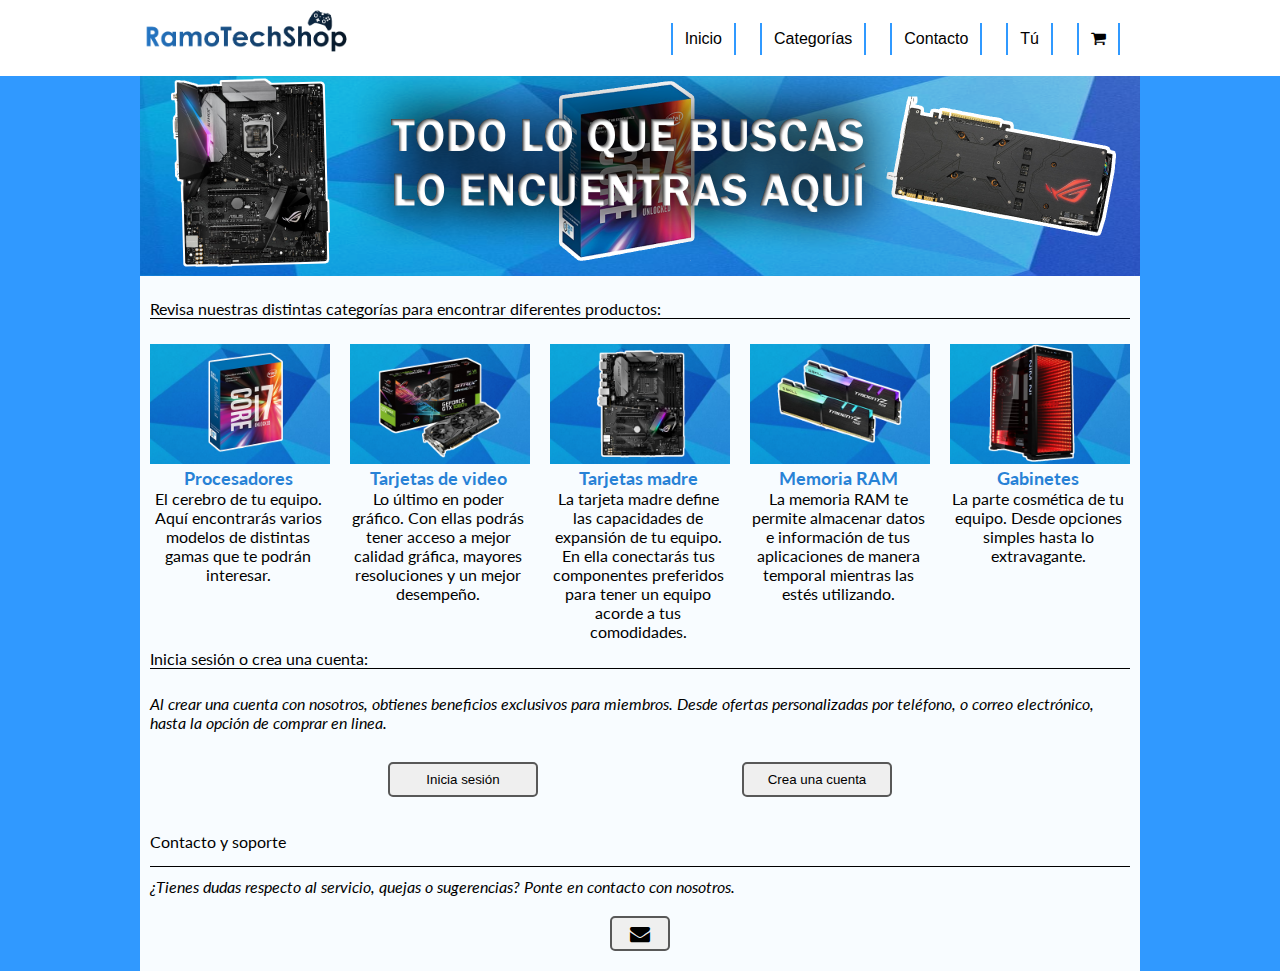
<file: index.html>
<!DOCTYPE html>
<html lang="es">
	
	<head>
		<meta charset="utf-8">
		<title>Inicio</title>
		<link rel="stylesheet" href="css/main.css">
		<link rel="stylesheet" href="css/font-awesome.min.css">
		<link href="https://fonts.googleapis.com/css?family=Lato:100,100i,300,300i,400,400i,700,700i,900,900i" rel="stylesheet">
	</head>
	
	<body>

	<header>

		<div style="width: 1000px; margin: auto;">
		<a href="index.html"><img src="images/logofinal.png" style="width: 210px; height: 60px"></a>
			<nav style="float: right; padding-top: 15px">
				<ul class="headerbutton">
					<li><button><a href="index.html">Inicio</a></button></li>
					<div class="menudrop">
						<li><button><a href="#">Categorías</a></button></li>
							<div class="menudrop-cont">
								<a href="art1.html">CPU>></a>
								<a href="art2.html">GPU>></a>
								<a href="art3.html">Motherboard>></a>
								<a href="art4.html">RAM>></a>
								<a href="art5.html">Gabinetes>></a>
							</div>
					</div>
					<li><button><a href="contacto.html">Contacto</a></button></li>

					<div class="menudrop">
						<li><button><a href="#">Tú</a></button></li>	
						<div class="menudrop-cont">
							<a href="login.html">Iniciar sesión</a>
							<a href="registro.html">Registrarse</a>
						</div>
					</div>
					
					
					<li><button><a href="carrito.html"><i class="fa fa-shopping-cart" aria-hidden="true"></i></a></button></li>
				</ul>	
			</nav>
		</div>
	</header>

	<section style="width: 1000px; margin: auto; background-color: rgba(255,255,255,0.97);">
		<a href="#" class="banner"><img src="images/banner.png"></a>
		<div style=" padding-left: 10px; padding-right: 10px; padding-top: 20px; padding-bottom: 15px;">
		Revisa nuestras distintas categorías para encontrar diferentes productos:
			<div style="border-top: 1px solid black; padding-bottom: 10px"></div>
		</div>

		<section>
			<article class="seccionindex">
			<a href="art1.html"><img src="images/seccioninicio/cpu.png"></a>
				<div class="nombrecat"><a href="art1.html">Procesadores</a></div>
				<div class="descripcioncat">El cerebro de tu equipo. Aquí encontrarás varios modelos de distintas gamas que te podrán interesar.</div>
			</article>
			<article class="seccionindex">
			<a href="art2.html"><img src="images/seccioninicio/gpu.png"></a>
				<div class="nombrecat"><a href="art2.html">Tarjetas de video</a></div>
				<div class="descripcioncat">Lo último en poder gráfico. Con ellas podrás tener acceso a mejor calidad gráfica, mayores resoluciones y un mejor desempeño.</div>
			</article>
			<article class="seccionindex">
			<a href="art3.html"><img src="images/seccioninicio/mobo.png"></a>
				<div class="nombrecat"><a href="art3.html">Tarjetas madre</a></div>
				<div class="descripcioncat">La tarjeta madre define las capacidades de expansión de tu equipo. En ella conectarás tus componentes preferidos para tener un equipo acorde a tus comodidades.</div>
			</article>
			<article class="seccionindex">
			<a href="art4.html"><img src="images/seccioninicio/ram.png"></a>
				<div class="nombrecat"><a href="art4.html">Memoria RAM</a></div>
				<div class="descripcioncat">La memoria RAM te permite almacenar datos e información de tus aplicaciones de manera temporal mientras las estés utilizando.</div>
			</article>
			<article class="seccionindex">
			<a href="art5.html"><img src="images/seccioninicio/case.png"></a>
				<div class="nombrecat"><a href="art5.html">Gabinetes</a></div>
				<div class="descripcioncat">La parte cosmética de tu equipo. Desde opciones simples hasta lo extravagante.</div>
			</article>
		</section>
		
		<section>
			<div style=" padding-left: 10px; padding-right: 10px; padding-top: 20px; padding-bottom: 15px;">
				Inicia sesión o crea una cuenta:
			<div style="border-top: 1px solid black; padding-bottom: 10px"></div>
		</div>
		<p class="descripcion">Al crear una cuenta con nosotros, obtienes beneficios exclusivos para miembros. Desde ofertas personalizadas por teléfono, o correo electrónico, hasta la opción de comprar en linea.</p>
		<div style="text-align: center;">
			<div style="padding-top: 30px; padding-bottom: 15px;">
				<button class="indexbutton" style="margin-right: 200px"><a href="login.html">Inicia sesión</a></button>
				<button class="indexbutton"><a href="registro.html">Crea una cuenta</a></button>
			</div>
		</div>
		</section>

		<section>
			<div style="padding-left: 10px; padding-right: 10px; padding-top: 20px; padding-bottom: 15px;">Contacto y soporte</div>
			<div style="border-top: 1px solid black; padding-bottom: 10px; margin-left: 10px; margin-right: 10px"></div>
			<p class="descripcion" style="padding-bottom: 20px">¿Tienes dudas respecto al servicio, quejas o sugerencias? Ponte en contacto con nosotros.</p>
			<div style="text-align: center; padding-bottom: 20px"><button class="indexbutton" style="width: 60px"><a href="contacto.html"><i class="fa fa-envelope" aria-hidden="true" style="font-size: 20px;"></i></a></button></div>
		</section>

	</section>

	</body>
</html>
</file>
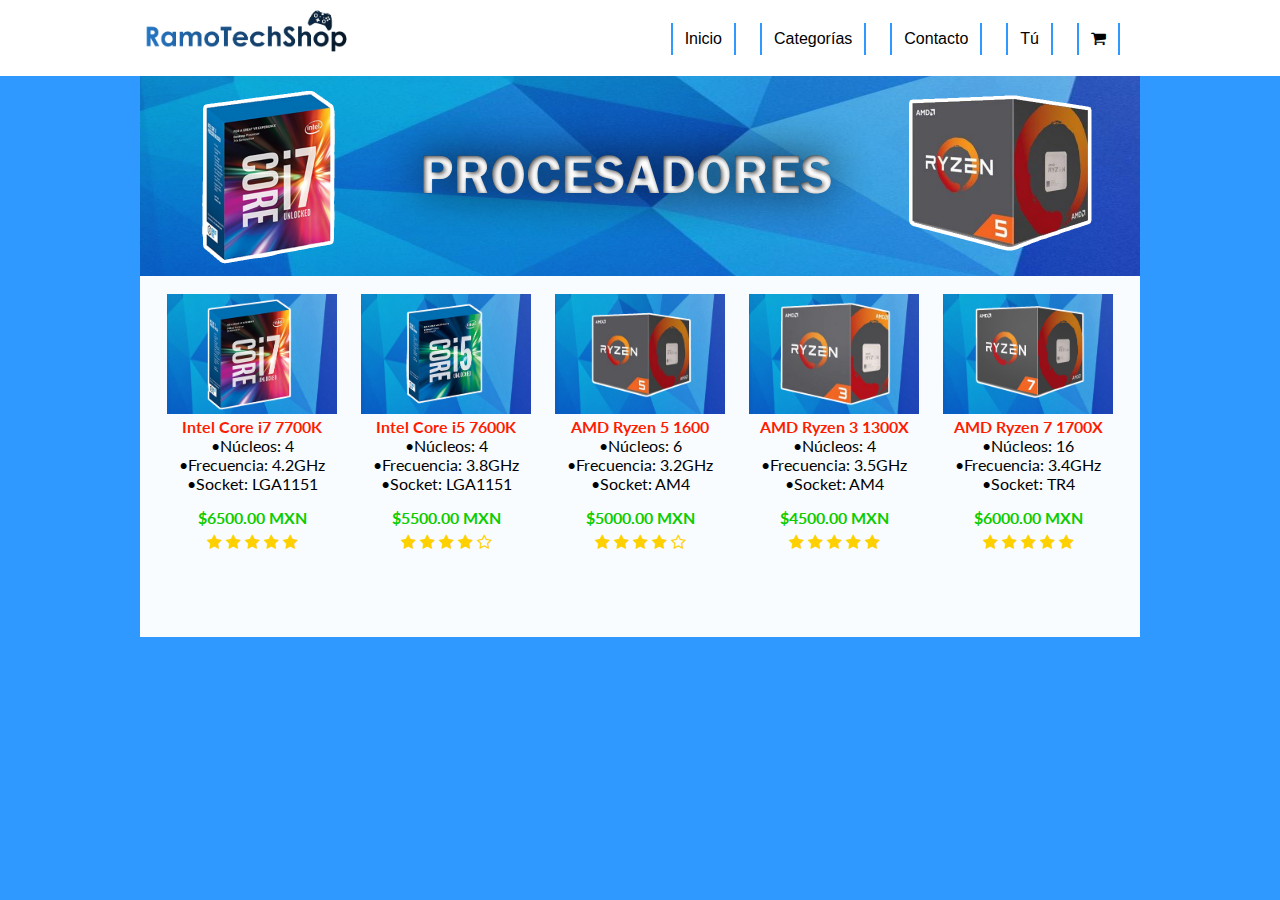
<file: art1.html>
<!DOCTYPE html>
<html>
	<head>
		<meta charset="utf-8">
		<title>Procesadores</title>
		<link rel="stylesheet" href="css/main.css">
		<link rel="stylesheet" href="css/font-awesome.min.css">
		<link href="https://fonts.googleapis.com/css?family=Lato:100,100i,300,300i,400,400i,700,700i,900,900i" rel="stylesheet">
	</head>
	<body>

		<header>

		<div style="width: 1000px; margin: auto;">
			<a href="index.html"><img src="images/logofinal.png" style="width: 210px; height: 60px"></a>
			<nav style="float: right; padding-top: 15px">
				<ul class="headerbutton">
					<li><button><a href="index.html">Inicio</a></button></li>
					<div class="menudrop">
						<li><button><a href="#">Categorías</a></button></li>
							<div class="menudrop-cont">
								<a href="art1.html">CPU>></a>
								<a href="art2.html">GPU>></a>
								<a href="art3.html">Motherboard>></a>
								<a href="art4.html">RAM>></a>
								<a href="art5.html">Gabinetes>></a>
					</div>
					<li><button><a href="contacto.html">Contacto</a></button></li>

					<div class="menudrop">
						<li><button><a href="#">Tú</a></button></li>	
						<div class="menudrop-cont">
							<a href="login.html">Iniciar sesión</a>
							<a href="registro.html">Registrarse</a>
						</div>
					</div>
					
					
					<li><button><a href="carrito.html"><i class="fa fa-shopping-cart" aria-hidden="true"></i></a></button></li>
				</ul>	
			</nav>
		</div>
	</header>

	<section style="width: 1000px; margin: auto; background-color: rgba(255,255,255,0.97);">
		<a href="#" class="banner"><img src="images/banners/cpu.png"></a>
		<article style="text-align: center; padding-top: 15px;">
			<a href="#"><img src="images/cpu/cpu1.png" class="artimg"></a>
			<a href="#"><img src="images/cpu/cpu2.png" class="artimg"></a>
			<a href="#"><img src="images/cpu/cpu3.png" class="artimg"></a>
			<a href="#"><img src="images/cpu/cpu4.png" class="artimg"></a>
			<a href="#"><img src="images/cpu/cpu5.png" class="artimg"></a>
		</article>
		<article style="text-align: center;">
			<p class="tituloart"><a href="#">Intel Core i7 7700K</a></p>
			<p class="tituloart"><a href="#">Intel Core i5 7600K</a></p>
			<p class="tituloart"><a href="#">AMD Ryzen 5 1600</a></p>
			<p class="tituloart"><a href="#">AMD Ryzen 3 1300X</a></p>
			<p class="tituloart"><a href="#">AMD Ryzen 7 1700X</a></p>
		</article>
		<article style="text-align: center;">
			<p class="tituloart" style="font-weight: normal; color: #000000; text-align: center;">
				•Núcleos: 4<br>
				•Frecuencia: 4.2GHz<br>
				•Socket: LGA1151<br>
			</p>
			<p class="tituloart" style="font-weight: normal; color: #000000; text-align: center;">
				•Núcleos: 4<br>
				•Frecuencia: 3.8GHz<br>
				•Socket: LGA1151<br>
			</p>
			<p class="tituloart" style="font-weight: normal; color: #000000; text-align: center;">
				•Núcleos: 6<br>
				•Frecuencia: 3.2GHz<br>
				•Socket: AM4<br>
			</p>
			<p class="tituloart" style="font-weight: normal; color: #000000; text-align: center;">
				•Núcleos: 4<br>
				•Frecuencia: 3.5GHz<br>
				•Socket: AM4<br>
			</p>
			<p class="tituloart" style="font-weight: normal; color: #000000; text-align: center;">
				•Núcleos: 16<br>
				•Frecuencia: 3.4GHz<br>
				•Socket: TR4<br>
			</p>
		</article>
		<article style="text-align: center; padding-top: 15px;">
			<p class="tituloart" style="color: #0dcc00">$6500.00 MXN</p>
			<p class="tituloart" style="color: #0dcc00">$5500.00 MXN</p>
			<p class="tituloart" style="color: #0dcc00">$5000.00 MXN</p>
			<p class="tituloart" style="color: #0dcc00">$4500.00 MXN</p>
			<p class="tituloart" style="color: #0dcc00">$6000.00 MXN</p>
		</article>
		<article style="text-align: center; padding-top: 5px; padding-bottom: 86px;">
			<p class="tituloart" style="color: #FFD000">
				<i class="fa fa-star" aria-hidden="true"></i>
				<i class="fa fa-star" aria-hidden="true"></i>
				<i class="fa fa-star" aria-hidden="true"></i>
				<i class="fa fa-star" aria-hidden="true"></i>
				<i class="fa fa-star" aria-hidden="true"></i>
			</p>
			<p class="tituloart" style="color: #FFD000">
				<i class="fa fa-star" aria-hidden="true"></i>
				<i class="fa fa-star" aria-hidden="true"></i>
				<i class="fa fa-star" aria-hidden="true"></i>
				<i class="fa fa-star" aria-hidden="true"></i>
				<i class="fa fa-star-o" aria-hidden="true"></i>
			</p>
			<p class="tituloart" style="color: #FFD000">
				<i class="fa fa-star" aria-hidden="true"></i>
				<i class="fa fa-star" aria-hidden="true"></i>
				<i class="fa fa-star" aria-hidden="true"></i>
				<i class="fa fa-star" aria-hidden="true"></i>
				<i class="fa fa-star-o" aria-hidden="true"></i>
			</p>
			<p class="tituloart" style="color: #FFD000">
				<i class="fa fa-star" aria-hidden="true"></i>
				<i class="fa fa-star" aria-hidden="true"></i>
				<i class="fa fa-star" aria-hidden="true"></i>
				<i class="fa fa-star" aria-hidden="true"></i>
				<i class="fa fa-star" aria-hidden="true"></i>
			</p>
			<p class="tituloart" style="color: #FFD000">
				<i class="fa fa-star" aria-hidden="true"></i>
				<i class="fa fa-star" aria-hidden="true"></i>
				<i class="fa fa-star" aria-hidden="true"></i>
				<i class="fa fa-star" aria-hidden="true"></i>
				<i class="fa fa-star" aria-hidden="true"></i>
			</p>
		</article>
	</section>
	</body>
</html>
</file>
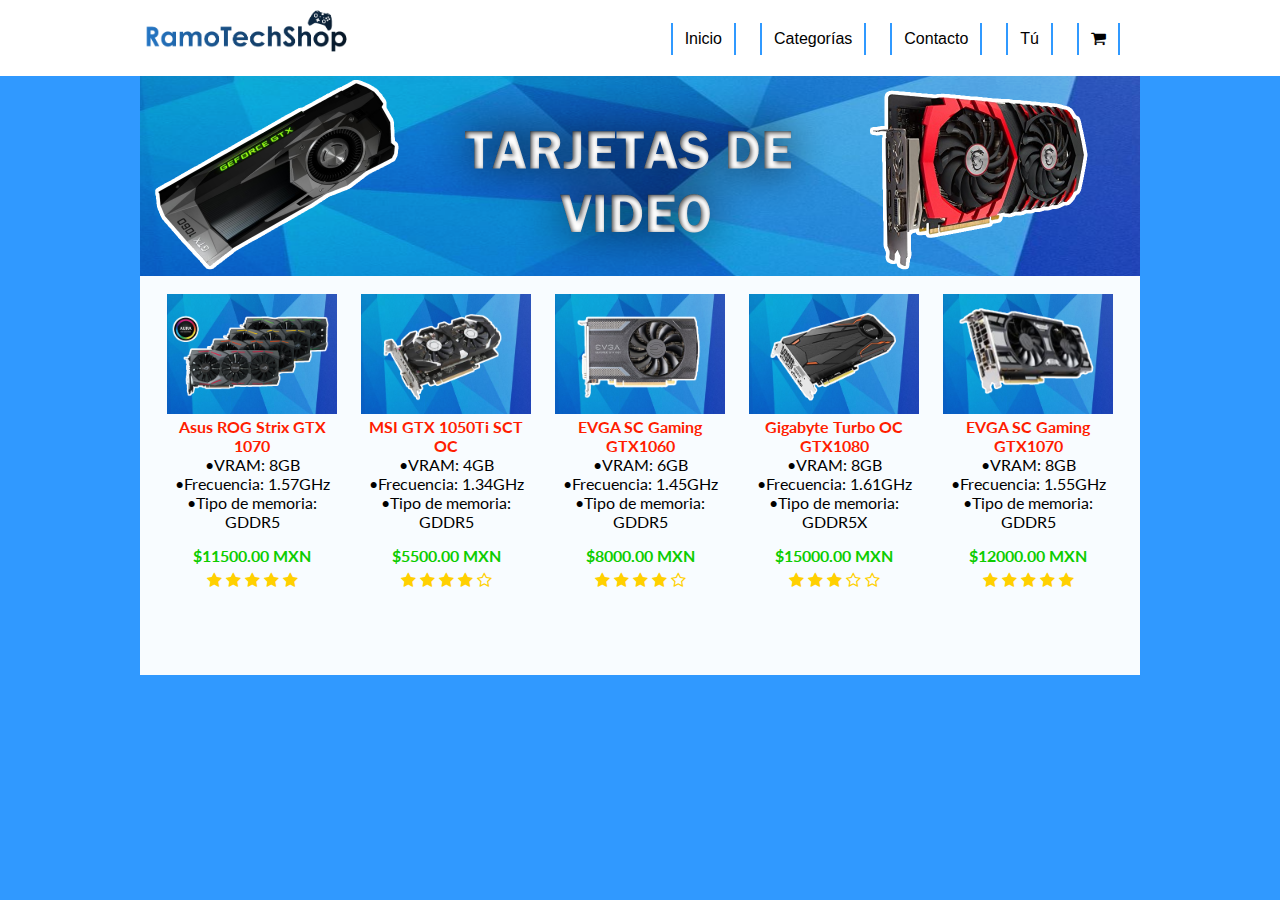
<file: art2.html>
<!DOCTYPE html>
<html>
	<head>
		<meta charset="utf-8">
		<title>Tarjetas de video</title>
		<link rel="stylesheet" href="css/main.css">
		<link rel="stylesheet" href="css/font-awesome.min.css">
		<link href="https://fonts.googleapis.com/css?family=Lato:100,100i,300,300i,400,400i,700,700i,900,900i" rel="stylesheet">
	</head>
	<body>

		<header>

		<div style="width: 1000px; margin: auto;">
			<a href="index.html"><img src="images/logofinal.png" style="width: 210px; height: 60px"></a>
			<nav style="float: right; padding-top: 15px">
				<ul class="headerbutton">
					<li><button><a href="index.html">Inicio</a></button></li>
					<div class="menudrop">
						<li><button><a href="#">Categorías</a></button></li>
							<div class="menudrop-cont">
								<a href="art1.html">CPU>></a>
								<a href="art2.html">GPU>></a>
								<a href="art3.html">Motherboard>></a>
								<a href="art4.html">RAM>></a>
								<a href="art5.html">Gabinetes>></a>
							</div>
					</div>
					<li><button><a href="contacto.html">Contacto</a></button></li>

					<div class="menudrop">
						<li><button><a href="#">Tú</a></button></li>	
						<div class="menudrop-cont">
							<a href="login.html">Iniciar sesión</a>
							<a href="registro.html">Registrarse</a>
						</div>
					</div>
					
					
					<li><button><a href="carrito.html"><i class="fa fa-shopping-cart" aria-hidden="true"></i></a></button></li>
				</ul>	
			</nav>
		</div>
	</header>

	<section style="width: 1000px; margin: auto; background-color: rgba(255,255,255,0.97);">
		<a href="#" class="banner"><img src="images/banners/gpu.png"></a>
		<article style="text-align: center; padding-top: 15px;">
			<a href="#"><img src="images/gpu/gpu1.png" class="artimg"></a>
			<a href="#"><img src="images/gpu/gpu2.png" class="artimg"></a>
			<a href="#"><img src="images/gpu/gpu3.png" class="artimg"></a>
			<a href="#"><img src="images/gpu/gpu4.png" class="artimg"></a>
			<a href="#"><img src="images/gpu/gpu5.png" class="artimg"></a>
		</article>
		<article style="text-align: center;">
			<p class="tituloart"><a href="#">Asus ROG Strix GTX 1070</a></p>
			<p class="tituloart"><a href="#">MSI GTX 1050Ti SCT OC</a></p>
			<p class="tituloart"><a href="#">EVGA SC Gaming GTX1060</a></p>
			<p class="tituloart"><a href="#">Gigabyte Turbo OC GTX1080</a></p>
			<p class="tituloart"><a href="#">EVGA SC Gaming GTX1070</a></p>
		</article>
		<article style="text-align: center;">
			<p class="tituloart" style="font-weight: normal; color: #000000; text-align: center;">
				•VRAM: 8GB<br>
				•Frecuencia: 1.57GHz<br>
				•Tipo de memoria: GDDR5<br>
			</p>
			<p class="tituloart" style="font-weight: normal; color: #000000; text-align: center;">
				•VRAM: 4GB<br>
				•Frecuencia: 1.34GHz<br>
				•Tipo de memoria: GDDR5<br>
			</p>
			<p class="tituloart" style="font-weight: normal; color: #000000; text-align: center;">
				•VRAM: 6GB<br>
				•Frecuencia: 1.45GHz<br>
				•Tipo de memoria: GDDR5<br>
			</p>
			<p class="tituloart" style="font-weight: normal; color: #000000; text-align: center;">
				•VRAM: 8GB<br>
				•Frecuencia: 1.61GHz<br>
				•Tipo de memoria: GDDR5X<br>
			</p>
			<p class="tituloart" style="font-weight: normal; color: #000000; text-align: center;">
				•VRAM: 8GB<br>
				•Frecuencia: 1.55GHz<br>
				•Tipo de memoria: GDDR5<br>
			</p>
		</article>
		<article style="text-align: center; padding-top: 15px;">
			<p class="tituloart" style="color: #0dcc00">$11500.00 MXN</p>
			<p class="tituloart" style="color: #0dcc00">$5500.00 MXN</p>
			<p class="tituloart" style="color: #0dcc00">$8000.00 MXN</p>
			<p class="tituloart" style="color: #0dcc00">$15000.00 MXN</p>
			<p class="tituloart" style="color: #0dcc00">$12000.00 MXN</p>
		</article>
		<article style="text-align: center; padding-top: 5px; padding-bottom: 86px;">
			<p class="tituloart" style="color: #FFD000">
				<i class="fa fa-star" aria-hidden="true"></i>
				<i class="fa fa-star" aria-hidden="true"></i>
				<i class="fa fa-star" aria-hidden="true"></i>
				<i class="fa fa-star" aria-hidden="true"></i>
				<i class="fa fa-star" aria-hidden="true"></i>
			</p>
			<p class="tituloart" style="color: #FFD000">
				<i class="fa fa-star" aria-hidden="true"></i>
				<i class="fa fa-star" aria-hidden="true"></i>
				<i class="fa fa-star" aria-hidden="true"></i>
				<i class="fa fa-star" aria-hidden="true"></i>
				<i class="fa fa-star-o" aria-hidden="true"></i>
			</p>
			<p class="tituloart" style="color: #FFD000">
				<i class="fa fa-star" aria-hidden="true"></i>
				<i class="fa fa-star" aria-hidden="true"></i>
				<i class="fa fa-star" aria-hidden="true"></i>
				<i class="fa fa-star" aria-hidden="true"></i>
				<i class="fa fa-star-o" aria-hidden="true"></i>
			</p>
			<p class="tituloart" style="color: #FFD000">
				<i class="fa fa-star" aria-hidden="true"></i>
				<i class="fa fa-star" aria-hidden="true"></i>
				<i class="fa fa-star" aria-hidden="true"></i>
				<i class="fa fa-star-o" aria-hidden="true"></i>
				<i class="fa fa-star-o" aria-hidden="true"></i>
			</p>
			<p class="tituloart" style="color: #FFD000">
				<i class="fa fa-star" aria-hidden="true"></i>
				<i class="fa fa-star" aria-hidden="true"></i>
				<i class="fa fa-star" aria-hidden="true"></i>
				<i class="fa fa-star" aria-hidden="true"></i>
				<i class="fa fa-star" aria-hidden="true"></i>
			</p>
		</article>
	</section>
	</body>
</html>
</file>
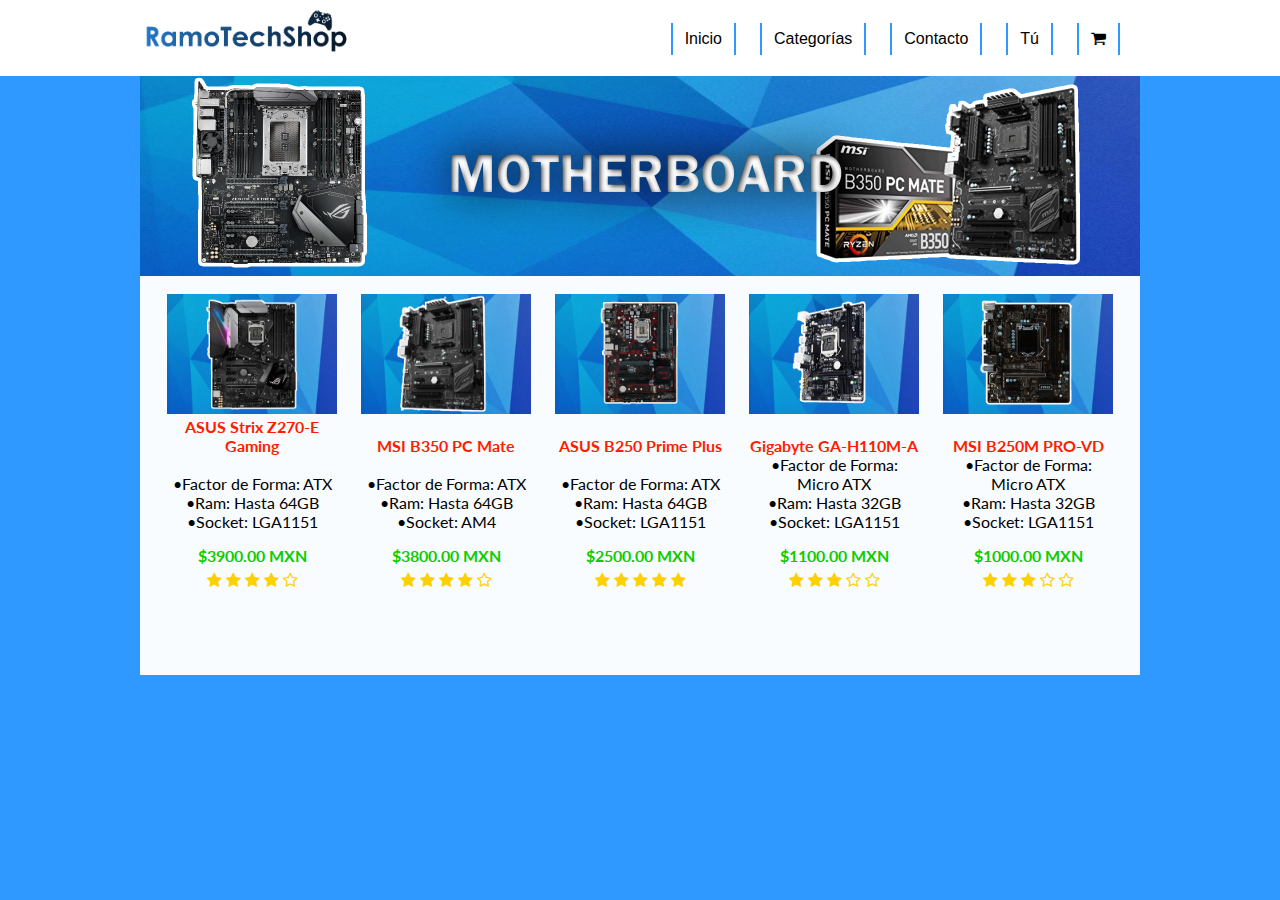
<file: art3.html>
<!DOCTYPE html>
<html>
	<head>
		<meta charset="utf-8">
		<title>Motherboard</title>
		<link rel="stylesheet" href="css/main.css">
		<link rel="stylesheet" href="css/font-awesome.min.css">
		<link href="https://fonts.googleapis.com/css?family=Lato:100,100i,300,300i,400,400i,700,700i,900,900i" rel="stylesheet">
	</head>
	<body>

		<header>

		<div style="width: 1000px; margin: auto;">
			<a href="index.html"><img src="images/logofinal.png" style="width: 210px; height: 60px"></a>
			<nav style="float: right; padding-top: 15px">
				<ul class="headerbutton">
					<li><button><a href="index.html">Inicio</a></button></li>
					<div class="menudrop">
						<li><button><a href="#">Categorías</a></button></li>
							<div class="menudrop-cont">
								<a href="art1.html">CPU>></a>
								<a href="art2.html">GPU>></a>
								<a href="art3.html">Motherboard>></a>
								<a href="art4.html">RAM>></a>
								<a href="art5.html">Gabinetes>></a>
							</div>
					</div>
					<li><button><a href="contacto.html">Contacto</a></button></li>

					<div class="menudrop">
						<li><button><a href="#">Tú</a></button></li>	
						<div class="menudrop-cont">
							<a href="login.html">Iniciar sesión</a>
							<a href="registro.html">Registrarse</a>
						</div>
					</div>
					
					
					<li><button><a href="carrito.html"><i class="fa fa-shopping-cart" aria-hidden="true"></i></a></button></li>
				</ul>	
			</nav>
		</div>
	</header>

	<section style="width: 1000px; margin: auto; background-color: rgba(255,255,255,0.97);">
		<a href="#" class="banner"><img src="images/banners/mobo.png"></a>
		<article style="text-align: center; padding-top: 15px;">
			<a href="#"><img src="images/mobo/mobo1.png" class="artimg"></a>
			<a href="#"><img src="images/mobo/mobo2.png" class="artimg"></a>
			<a href="#"><img src="images/mobo/mobo3.png" class="artimg"></a>
			<a href="#"><img src="images/mobo/mobo4.png" class="artimg"></a>
			<a href="#"><img src="images/mobo/mobo5.png" class="artimg"></a>
		</article>
		<article style="text-align: center;">
			<p class="tituloart"><a href="#">ASUS Strix Z270-E Gaming</a></p>
			<p class="tituloart"><a href="#">MSI B350 PC Mate</a></p>
			<p class="tituloart"><a href="#">ASUS B250 Prime Plus</a></p>
			<p class="tituloart"><a href="#">Gigabyte GA-H110M-A</a></p>
			<p class="tituloart"><a href="#">MSI B250M PRO-VD</a></p>
		</article>
		<article style="text-align: center;">
			<p class="tituloart" style="font-weight: normal; color: #000000; text-align: center;">
				•Factor de Forma: ATX<br>
				•Ram: Hasta 64GB<br>
				•Socket: LGA1151<br>	
			</p>
			<p class="tituloart" style="font-weight: normal; color: #000000; text-align: center;">
				•Factor de Forma: ATX<br>
				•Ram: Hasta 64GB<br>
				•Socket: AM4<br>	
			</p>
			<p class="tituloart" style="font-weight: normal; color: #000000; text-align: center;">
				•Factor de Forma: ATX<br>
				•Ram: Hasta 64GB<br>
				•Socket: LGA1151<br>	
			</p>
			<p class="tituloart" style="font-weight: normal; color: #000000; text-align: center;">
				•Factor de Forma: Micro ATX<br>
				•Ram: Hasta 32GB<br>
				•Socket: LGA1151<br>	
			</p>
			<p class="tituloart" style="font-weight: normal; color: #000000; text-align: center;">
				•Factor de Forma: Micro ATX<br>
				•Ram: Hasta 32GB<br>
				•Socket: LGA1151<br>	
			</p>
		</article>
		<article style="text-align: center; padding-top: 15px;">
			<p class="tituloart" style="color: #0dcc00">$3900.00 MXN</p>
			<p class="tituloart" style="color: #0dcc00">$3800.00 MXN</p>
			<p class="tituloart" style="color: #0dcc00">$2500.00 MXN</p>
			<p class="tituloart" style="color: #0dcc00">$1100.00 MXN</p>
			<p class="tituloart" style="color: #0dcc00">$1000.00 MXN</p>
		</article>
		<article style="text-align: center; padding-top: 5px; padding-bottom: 86px;">
			<p class="tituloart" style="color: #FFD000">
				<i class="fa fa-star" aria-hidden="true"></i>
				<i class="fa fa-star" aria-hidden="true"></i>
				<i class="fa fa-star" aria-hidden="true"></i>
				<i class="fa fa-star" aria-hidden="true"></i>
				<i class="fa fa-star-o" aria-hidden="true"></i>
			</p>
			<p class="tituloart" style="color: #FFD000">
				<i class="fa fa-star" aria-hidden="true"></i>
				<i class="fa fa-star" aria-hidden="true"></i>
				<i class="fa fa-star" aria-hidden="true"></i>
				<i class="fa fa-star" aria-hidden="true"></i>
				<i class="fa fa-star-o" aria-hidden="true"></i>
			</p>
			<p class="tituloart" style="color: #FFD000">
				<i class="fa fa-star" aria-hidden="true"></i>
				<i class="fa fa-star" aria-hidden="true"></i>
				<i class="fa fa-star" aria-hidden="true"></i>
				<i class="fa fa-star" aria-hidden="true"></i>
				<i class="fa fa-star" aria-hidden="true"></i>
			</p>
			<p class="tituloart" style="color: #FFD000">
				<i class="fa fa-star" aria-hidden="true"></i>
				<i class="fa fa-star" aria-hidden="true"></i>
				<i class="fa fa-star" aria-hidden="true"></i>
				<i class="fa fa-star-o" aria-hidden="true"></i>
				<i class="fa fa-star-o" aria-hidden="true"></i>
			</p>
			<p class="tituloart" style="color: #FFD000">
				<i class="fa fa-star" aria-hidden="true"></i>
				<i class="fa fa-star" aria-hidden="true"></i>
				<i class="fa fa-star" aria-hidden="true"></i>
				<i class="fa fa-star-o" aria-hidden="true"></i>
				<i class="fa fa-star-o" aria-hidden="true"></i>
			</p>
		</article>
	</section>
	</body>
</html>
</file>
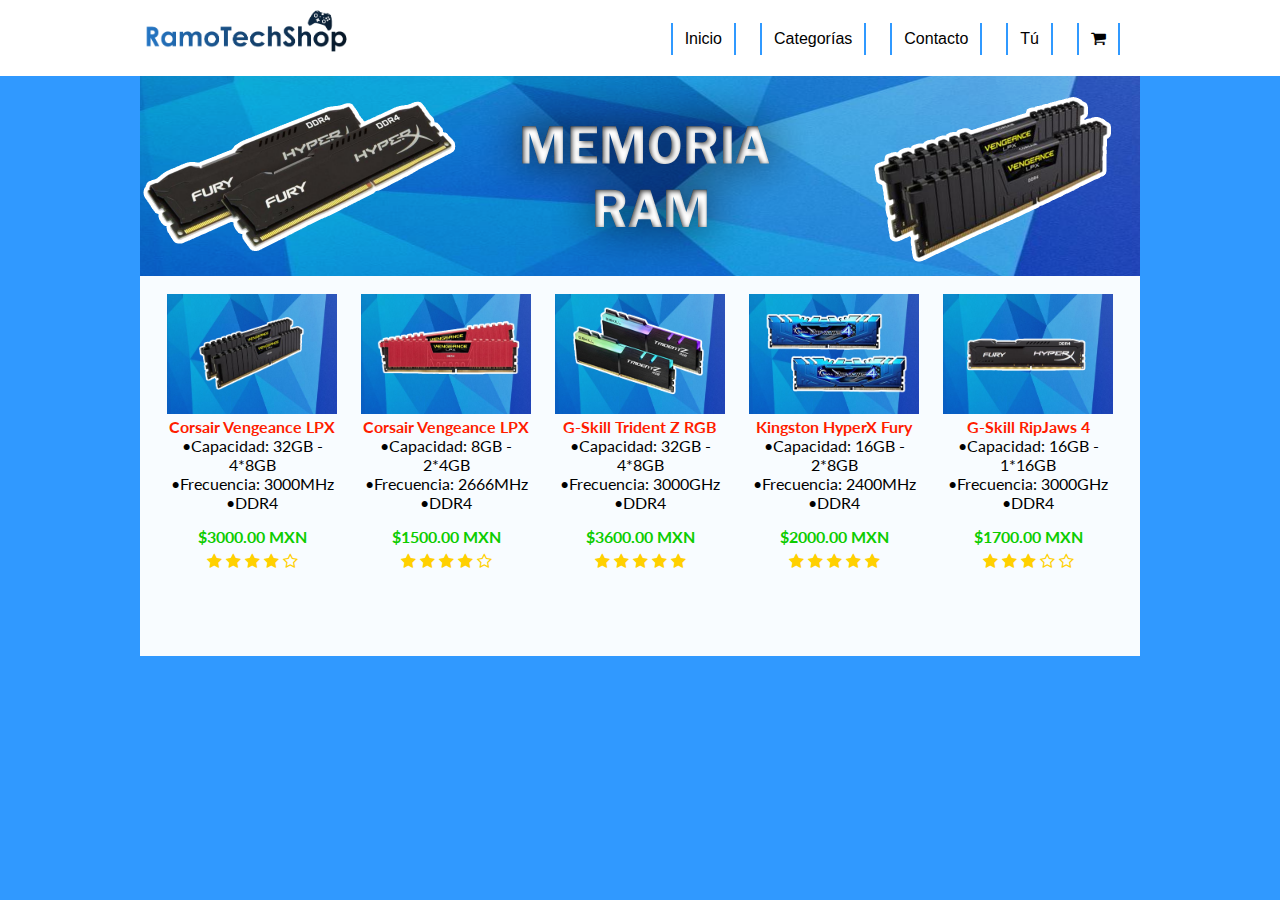
<file: art4.html>
<!DOCTYPE html>
<html>
	<head>
		<meta charset="utf-8">
		<title>Memoria RAM</title>
		<link rel="stylesheet" href="css/main.css">
		<link rel="stylesheet" href="css/font-awesome.min.css">
		<link href="https://fonts.googleapis.com/css?family=Lato:100,100i,300,300i,400,400i,700,700i,900,900i" rel="stylesheet">
	</head>
	<body>

		<header>

		<div style="width: 1000px; margin: auto;">
			<a href="index.html"><img src="images/logofinal.png" style="width: 210px; height: 60px"></a>
			<nav style="float: right; padding-top: 15px">
				<ul class="headerbutton">
					<li><button><a href="index.html">Inicio</a></button></li>
					<div class="menudrop">
						<li><button><a href="#">Categorías</a></button></li>
							<div class="menudrop-cont">
								<a href="art1.html">CPU>></a>
								<a href="art2.html">GPU>></a>
								<a href="art3.html">Motherboard>></a>
								<a href="art4.html">RAM>></a>
								<a href="art5.html">Gabinetes>></a>
							</div>
					</div>
					<li><button><a href="contacto.html">Contacto</a></button></li>

					<div class="menudrop">
						<li><button><a href="#">Tú</a></button></li>	
						<div class="menudrop-cont">
							<a href="login.html">Iniciar sesión</a>
							<a href="registro.html">Registrarse</a>
						</div>
					</div>
					
					
					<li><button><a href="carrito.html"><i class="fa fa-shopping-cart" aria-hidden="true"></i></a></button></li>
				</ul>	
			</nav>
		</div>
	</header>

	<section style="width: 1000px; margin: auto; background-color: rgba(255,255,255,0.97);">
		<a href="#" class="banner"><img src="images/banners/ram.png"></a>
		<article style="text-align: center; padding-top: 15px;">
			<a href="#"><img src="images/ram/ram1.png" class="artimg"></a>
			<a href="#"><img src="images/ram/ram2.png" class="artimg"></a>
			<a href="#"><img src="images/ram/ram3.png" class="artimg"></a>
			<a href="#"><img src="images/ram/ram4.png" class="artimg"></a>
			<a href="#"><img src="images/ram/ram5.png" class="artimg"></a>
		</article>
		<article style="text-align: center;">
			<p class="tituloart"><a href="#">Corsair Vengeance LPX</a></p>
			<p class="tituloart"><a href="#">Corsair Vengeance LPX</a></p>
			<p class="tituloart"><a href="#">G-Skill Trident Z RGB</a></p>
			<p class="tituloart"><a href="#">Kingston HyperX Fury</a></p>
			<p class="tituloart"><a href="#">G-Skill RipJaws 4</a></p>
		</article>
		<article style="text-align: center;">
			<p class="tituloart" style="font-weight: normal; color: #000000; text-align: center;">
				•Capacidad: 32GB - 4*8GB<br>
				•Frecuencia: 3000MHz<br>
				•DDR4<br>
			</p>
			<p class="tituloart" style="font-weight: normal; color: #000000; text-align: center;">
				•Capacidad: 8GB - 2*4GB<br>
				•Frecuencia: 2666MHz<br>
				•DDR4<br>
			</p>
			<p class="tituloart" style="font-weight: normal; color: #000000; text-align: center;">
				•Capacidad: 32GB - 4*8GB<br>
				•Frecuencia: 3000GHz<br>
				•DDR4<br>
			</p>
			<p class="tituloart" style="font-weight: normal; color: #000000; text-align: center;">
				•Capacidad: 16GB - 2*8GB<br>
				•Frecuencia: 2400MHz<br>
				•DDR4<br>
			</p>
			<p class="tituloart" style="font-weight: normal; color: #000000; text-align: center;">
				•Capacidad: 16GB - 1*16GB<br>
				•Frecuencia: 3000GHz<br>
				•DDR4<br>
			</p>
		</article>
		<article style="text-align: center; padding-top: 15px;">
			<p class="tituloart" style="color: #0dcc00">$3000.00 MXN</p>
			<p class="tituloart" style="color: #0dcc00">$1500.00 MXN</p>
			<p class="tituloart" style="color: #0dcc00">$3600.00 MXN</p>
			<p class="tituloart" style="color: #0dcc00">$2000.00 MXN</p>
			<p class="tituloart" style="color: #0dcc00">$1700.00 MXN</p>
		</article>
		<article style="text-align: center; padding-top: 5px; padding-bottom: 86px;">
			<p class="tituloart" style="color: #FFD000">
				<i class="fa fa-star" aria-hidden="true"></i>
				<i class="fa fa-star" aria-hidden="true"></i>
				<i class="fa fa-star" aria-hidden="true"></i>
				<i class="fa fa-star" aria-hidden="true"></i>
				<i class="fa fa-star-o" aria-hidden="true"></i>
			</p>
			<p class="tituloart" style="color: #FFD000">
				<i class="fa fa-star" aria-hidden="true"></i>
				<i class="fa fa-star" aria-hidden="true"></i>
				<i class="fa fa-star" aria-hidden="true"></i>
				<i class="fa fa-star" aria-hidden="true"></i>
				<i class="fa fa-star-o" aria-hidden="true"></i>
			</p>
			<p class="tituloart" style="color: #FFD000">
				<i class="fa fa-star" aria-hidden="true"></i>
				<i class="fa fa-star" aria-hidden="true"></i>
				<i class="fa fa-star" aria-hidden="true"></i>
				<i class="fa fa-star" aria-hidden="true"></i>
				<i class="fa fa-star" aria-hidden="true"></i>
			</p>
			<p class="tituloart" style="color: #FFD000">
				<i class="fa fa-star" aria-hidden="true"></i>
				<i class="fa fa-star" aria-hidden="true"></i>
				<i class="fa fa-star" aria-hidden="true"></i>
				<i class="fa fa-star" aria-hidden="true"></i>
				<i class="fa fa-star" aria-hidden="true"></i>
			</p>
			<p class="tituloart" style="color: #FFD000">
				<i class="fa fa-star" aria-hidden="true"></i>
				<i class="fa fa-star" aria-hidden="true"></i>
				<i class="fa fa-star" aria-hidden="true"></i>
				<i class="fa fa-star-o" aria-hidden="true"></i>
				<i class="fa fa-star-o" aria-hidden="true"></i>
			</p>
		</article>
	</section>
	</body>
</html>
</file>
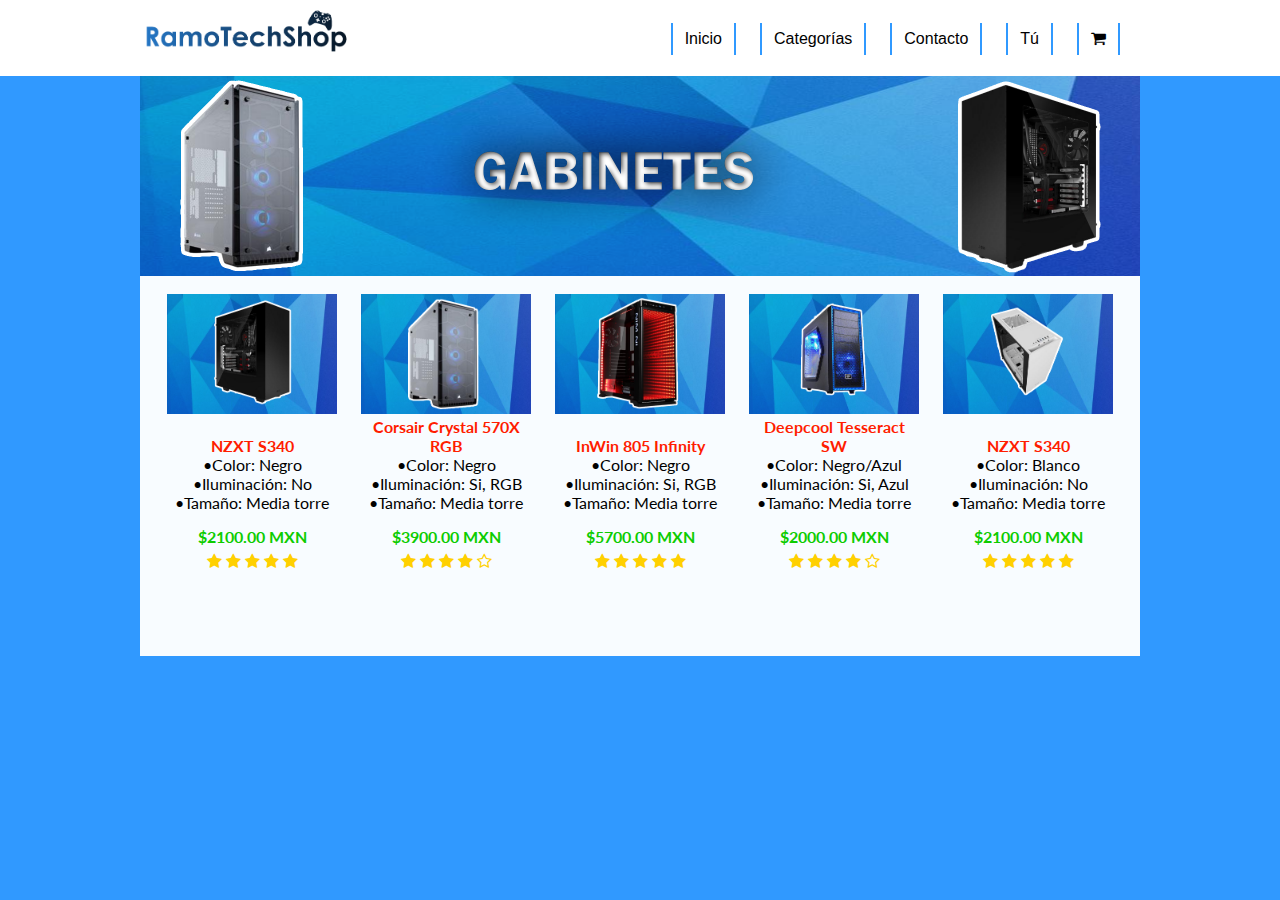
<file: art5.html>
<!DOCTYPE html>
<html>
	<head>
		<meta charset="utf-8">
		<title>Gabinetes</title>
		<link rel="stylesheet" href="css/main.css">
		<link rel="stylesheet" href="css/font-awesome.min.css">
		<link href="https://fonts.googleapis.com/css?family=Lato:100,100i,300,300i,400,400i,700,700i,900,900i" rel="stylesheet">
	</head>
	<body>

		<header>

		<div style="width: 1000px; margin: auto;">
			<a href="index.html"><img src="images/logofinal.png" style="width: 210px; height: 60px"></a>
			<nav style="float: right; padding-top: 15px">
				<ul class="headerbutton">
					<li><button><a href="index.html">Inicio</a></button></li>
					<div class="menudrop">
						<li><button><a href="#">Categorías</a></button></li>
							<div class="menudrop-cont">
								<a href="art1.html">CPU>></a>
								<a href="art2.html">GPU>></a>
								<a href="art3.html">Motherboard>></a>
								<a href="art4.html">RAM>></a>
								<a href="art5.html">Gabinetes>></a>
							</div>
					</div>
					<li><button><a href="contacto.html">Contacto</a></button></li>

					<div class="menudrop">
						<li><button><a href="#">Tú</a></button></li>	
						<div class="menudrop-cont">
							<a href="login.html">Iniciar sesión</a>
							<a href="registro.html">Registrarse</a>
						</div>
					</div>
					
					
					<li><button><a href="carrito.html"><i class="fa fa-shopping-cart" aria-hidden="true"></i></a></button></li>
				</ul>	
			</nav>
		</div>
	</header>

	<section style="width: 1000px; margin: auto; background-color: rgba(255,255,255,0.97);">
		<a href="#" class="banner"><img src="images/banners/case.png"></a>
		<article style="text-align: center; padding-top: 15px;">
			<a href="#"><img src="images/case/case1.png" class="artimg"></a>
			<a href="#"><img src="images/case/case2.png" class="artimg"></a>
			<a href="#"><img src="images/case/case3.png" class="artimg"></a>
			<a href="#"><img src="images/case/case4.png" class="artimg"></a>
			<a href="#"><img src="images/case/case5.png" class="artimg"></a>
		</article>
		<article style="text-align: center;">
			<p class="tituloart"><a href="#">NZXT S340</a></p>
			<p class="tituloart"><a href="#">Corsair Crystal 570X RGB</a></p>
			<p class="tituloart"><a href="#">InWin 805 Infinity</a></p>
			<p class="tituloart"><a href="#">Deepcool Tesseract SW</a></p>
			<p class="tituloart"><a href="#">NZXT S340</a></p>
		</article>
		<article style="text-align: center;">
			<p class="tituloart" style="font-weight: normal; color: #000000; text-align: center;">
				•Color: Negro<br>
				•Iluminación: No<br>
				•Tamaño: Media torre<br>
			</p>
			<p class="tituloart" style="font-weight: normal; color: #000000; text-align: center;">
				•Color: Negro<br>
				•Iluminación: Si, RGB<br>
				•Tamaño: Media torre<br>
			</p>
			<p class="tituloart" style="font-weight: normal; color: #000000; text-align: center;">
				•Color: Negro<br>
				•Iluminación: Si, RGB<br>
				•Tamaño: Media torre<br>
			</p>
			<p class="tituloart" style="font-weight: normal; color: #000000; text-align: center;">
				•Color: Negro/Azul<br>
				•Iluminación: Si, Azul<br>
				•Tamaño: Media torre<br>
			</p>
			<p class="tituloart" style="font-weight: normal; color: #000000; text-align: center;">
				•Color: Blanco<br>
				•Iluminación: No<br>
				•Tamaño: Media torre<br>
			</p>
		</article>
		<article style="text-align: center; padding-top: 15px;">
			<p class="tituloart" style="color: #0dcc00">$2100.00 MXN</p>
			<p class="tituloart" style="color: #0dcc00">$3900.00 MXN</p>
			<p class="tituloart" style="color: #0dcc00">$5700.00 MXN</p>
			<p class="tituloart" style="color: #0dcc00">$2000.00 MXN</p>
			<p class="tituloart" style="color: #0dcc00">$2100.00 MXN</p>
		</article>
		<article style="text-align: center; padding-top: 5px; padding-bottom: 86px;">
			<p class="tituloart" style="color: #FFD000">
				<i class="fa fa-star" aria-hidden="true"></i>
				<i class="fa fa-star" aria-hidden="true"></i>
				<i class="fa fa-star" aria-hidden="true"></i>
				<i class="fa fa-star" aria-hidden="true"></i>
				<i class="fa fa-star" aria-hidden="true"></i>
			</p>
			<p class="tituloart" style="color: #FFD000">
				<i class="fa fa-star" aria-hidden="true"></i>
				<i class="fa fa-star" aria-hidden="true"></i>
				<i class="fa fa-star" aria-hidden="true"></i>
				<i class="fa fa-star" aria-hidden="true"></i>
				<i class="fa fa-star-o" aria-hidden="true"></i>
			</p>
			<p class="tituloart" style="color: #FFD000">
				<i class="fa fa-star" aria-hidden="true"></i>
				<i class="fa fa-star" aria-hidden="true"></i>
				<i class="fa fa-star" aria-hidden="true"></i>
				<i class="fa fa-star" aria-hidden="true"></i>
				<i class="fa fa-star" aria-hidden="true"></i>
			</p>
			<p class="tituloart" style="color: #FFD000">
				<i class="fa fa-star" aria-hidden="true"></i>
				<i class="fa fa-star" aria-hidden="true"></i>
				<i class="fa fa-star" aria-hidden="true"></i>
				<i class="fa fa-star" aria-hidden="true"></i>
				<i class="fa fa-star-o" aria-hidden="true"></i>
			</p>
			<p class="tituloart" style="color: #FFD000">
				<i class="fa fa-star" aria-hidden="true"></i>
				<i class="fa fa-star" aria-hidden="true"></i>
				<i class="fa fa-star" aria-hidden="true"></i>
				<i class="fa fa-star" aria-hidden="true"></i>
				<i class="fa fa-star" aria-hidden="true"></i>
			</p>
		</article>
	</section>
	</body>
</html>
</file>
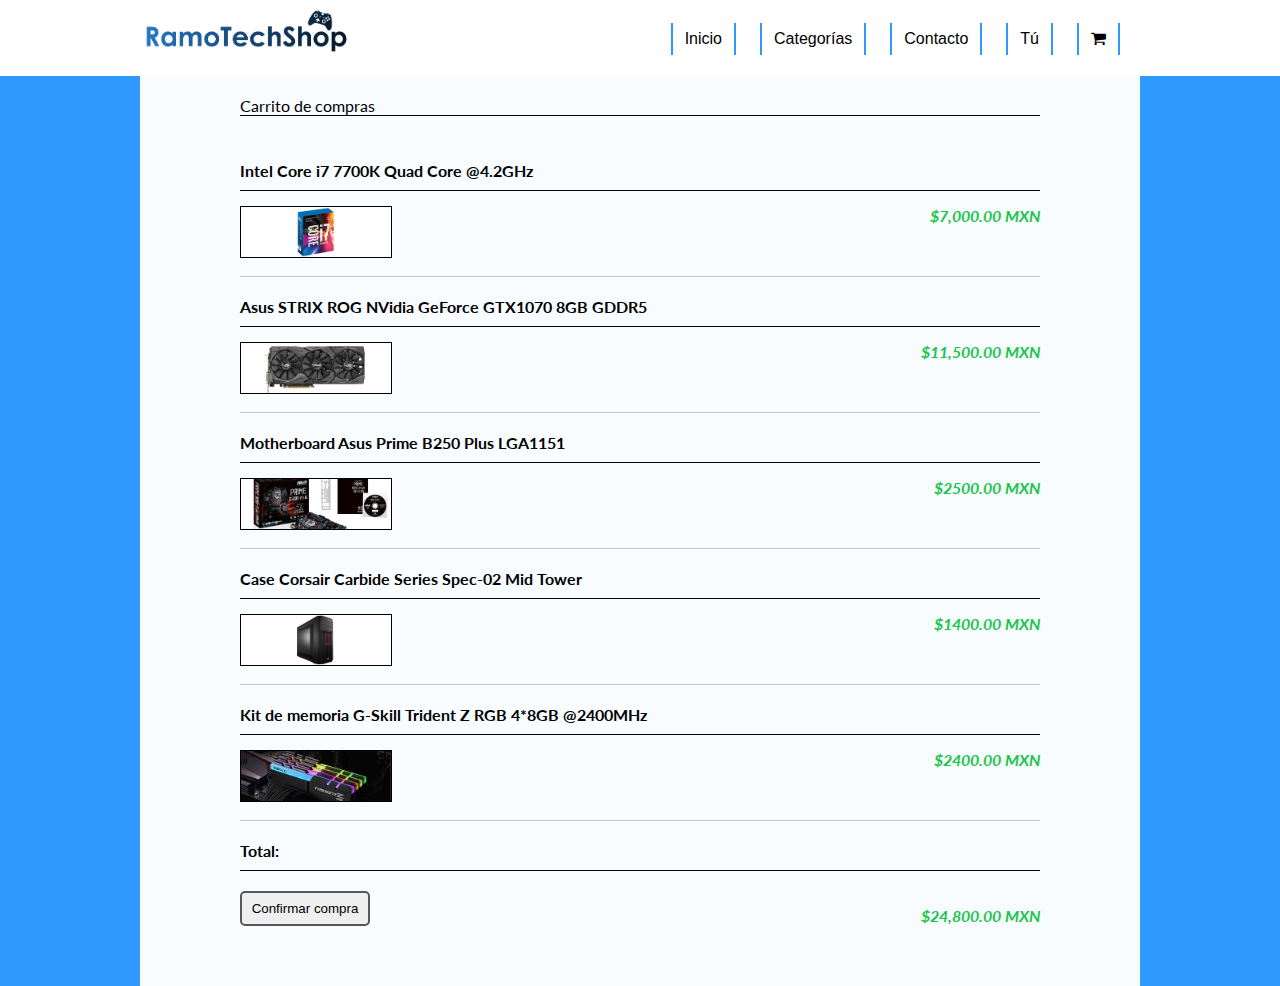
<file: carrito.html>
<!DOCTYPE html>
<html>
	<head>
		<meta charset="utf-8">
		<title>Procesa tu compra</title>
		<link rel="stylesheet" href="css/main.css">
		<link rel="stylesheet" href="css/font-awesome.min.css">
		<link href="https://fonts.googleapis.com/css?family=Lato:100,100i,300,300i,400,400i,700,700i,900,900i" rel="stylesheet">
	</head>
	<body>
		<header>
			<div style="width: 1000px; margin: auto;">
			<a href="index.html"><img src="images/logofinal.png" style="width: 210px; height: 60px"></a>
			<nav style="float: right; padding-top: 15px">
				<ul class="headerbutton">
					<li><button><a href="index.html">Inicio</a></button></li>
					<div class="menudrop">
						<li><button><a href="#">Categorías</a></button></li>
							<div class="menudrop-cont">
								<a href="art1.html">CPU>></a>
								<a href="art2.html">GPU>></a>
								<a href="art3.html">Motherboard>></a>
								<a href="art4.html">RAM>></a>
								<a href="art5.html">Gabinetes>></a>
							</div>
					</div>
					<li><button><a href="contacto.html">Contacto</a></button></li>

					<div class="menudrop">
						<li><button><a href="#">Tú</a></button></li>	
						<div class="menudrop-cont">
							<a href="#">Iniciar sesión</a>
							<a href="registro.html">Registrarse</a>
						</div>
					</div>
					<li><button><a href="carrito.html"><i class="fa fa-shopping-cart" aria-hidden="true"></i></a></button></li>
				</ul>	
			</nav>
		</div>
		</header>

		<section style="margin: auto; width: 1000px; background-color: rgba(255,255,255,0.97);">
			<div style="padding-left: 100px; padding-right: 100px; padding-top: 20px; padding-bottom: 15px;">
				Carrito de compras
				<div style="border-top: 1px solid black; padding-bottom: 20px"></div>
			</div>
		</section>
		<section style="margin: auto; width: 1000px; background-color: rgba(255,255,255,0.97);">

		<article class="seccioncarrito">
				<p class="nombre-art">Intel Core i7 7700K Quad Core @4.2GHz</p>
				<img src="images/carrito/inteli7.png" class="imagen-art">
				<p class="precio">$7,000.00 MXN</p>
				<div class="divisor"></div>
		</article>

		<article class="seccioncarrito">
			<p class="nombre-art">Asus STRIX ROG NVidia GeForce GTX1070 8GB GDDR5</p>
			<img src="images/carrito/gpu.png" class="imagen-art">
			<p class="precio">$11,500.00 MXN</p>
			<div class="divisor"></div>
		</article>

		<article class="seccioncarrito">
			<p class="nombre-art">Motherboard Asus Prime B250 Plus LGA1151</p>
			<img src="images/carrito/mobo.png" class="imagen-art">
			<p class="precio">$2500.00 MXN</p>
			<div class="divisor"></div>
		</article>

		<article class="seccioncarrito">
			<p class="nombre-art">Case Corsair Carbide Series Spec-02 Mid Tower</p>
			<img src="images/carrito/case.png" class="imagen-art">
			<p class="precio">$1400.00 MXN</p>
			<div class="divisor"></div>
		</article>

		<article class="seccioncarrito">
			<p class="nombre-art">Kit de memoria G-Skill Trident Z RGB 4*8GB @2400MHz</p>
			<img src="images/carrito/ram.png" class="imagen-art">
			<p class="precio">$2400.00 MXN</p>
			<div class="divisor"></div>
		</article>

		<article class="seccioncarrito">
			<p class="nombre-art">Total:</p>
		</article>

		<section class="seccioncarrito" style="padding-bottom: 60px">
			<button class="comprabutton"><a href="#">Confirmar compra</a></button>
			<p class="precio">$24,800.00 MXN</p>
		</section>

		</section>

	</body>
</html>
</file>
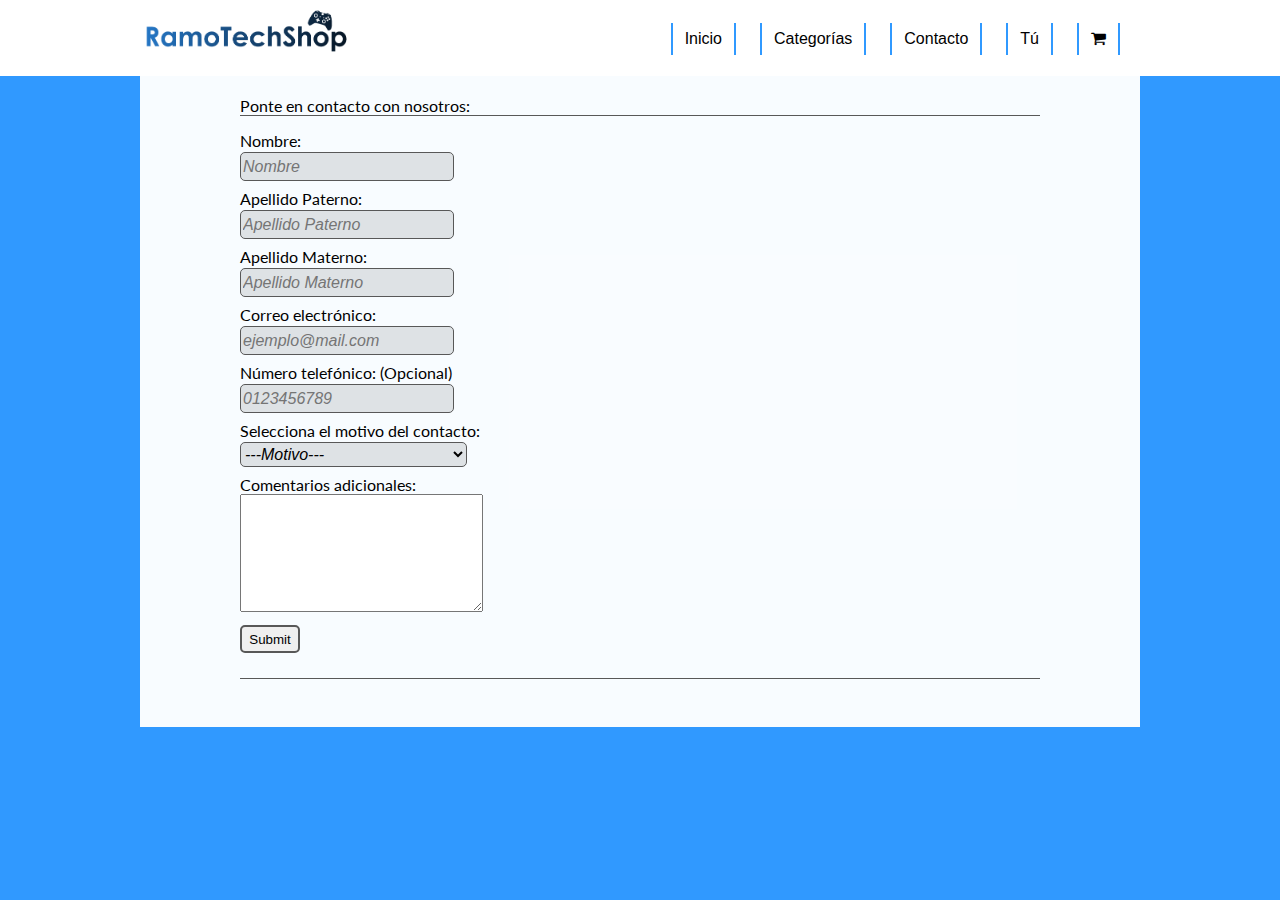
<file: contacto.html>
<!DOCTYPE html>
<html>
	<head>
		<meta charset="utf-8">
		<title>Contacto</title>
		<link rel="stylesheet" href="css/main.css">
		<link rel="stylesheet" href="css/font-awesome.min.css">
		<link href="https://fonts.googleapis.com/css?family=Lato:100,100i,300,300i,400,400i,700,700i,900,900i" rel="stylesheet">
	</head>
	<body>
		<header>

		<div style="width: 1000px; margin: auto;">
			<a href="index.html"><img src="images/logofinal.png" style="width: 210px; height: 60px"></a>
			<nav style="float: right; padding-top: 15px">
				<ul class="headerbutton">
					<li><button><a href="index.html">Inicio</a></button></li>
					<div class="menudrop">
						<li><button><a href="#">Categorías</a></button></li>
							<div class="menudrop-cont">
								<a href="art1.html">CPU>></a>
								<a href="art2.html">GPU>></a>
								<a href="art3.html">Motherboard>></a>
								<a href="art4.html">RAM>></a>
								<a href="art5.html">Gabinetes>></a>
							</div>
					</div>
					<li><button><a href="contacto.html">Contacto</a></button></li>

					<div class="menudrop">
						<li><button><a href="#">Tú</a></button></li>	
						<div class="menudrop-cont">
							<a href="login.html">Iniciar sesión</a>
							<a href="registro.html">Registrarse</a>
						</div>
					</div>		
					<li><button><a href="carrito.html"><i class="fa fa-shopping-cart" aria-hidden="true"></i></a></button></li>
				</ul>	
			</nav>
		</div>
	</header>

	<section style="margin: auto; width: 1000px; background-color: rgba(255,255,255,0.97);">
		<form action="" style="padding-left: 100px; padding-top: 20px; padding-right: 100px">
			<div>Ponte en contacto con nosotros:</div>
			<div style="border-top: 1px solid #585858; padding-top: 15px;">
				<label for="nombre">Nombre:</label>
				<input type="text" name="nombre" class="campor" placeholder="Nombre">
			</div>
			<div>
				<label for="apellidop">Apellido Paterno:</label>
				<input type="text" name="apellidop" class="campor" placeholder="Apellido Paterno">	
			</div>
			<div>
				<label for="apellidom">Apellido Materno:</label>
				<input type="text" name="apellidom" class="campor" placeholder="Apellido Materno">
			</div>
			<div>
				<label for="email">Correo electrónico:</label>
				<input type="email" name="email" class="campor" placeholder="ejemplo@mail.com">
			</div>
			<div>
				<label for="telefono">Número telefónico: (Opcional)</label>
				<input type="text" name="telefono" class="campor" maxlength="10" placeholder="0123456789">
			</div>
			<div>
			Selecciona el motivo del contacto:
			<select name="motivo" class="campor">
				<option value="0" selected="">---Motivo---</option>
				<option value="1">Comentarios generales</option>
				<option value="2">Quejas</option>
				<option value="3">Sugerencias</option>
				<option value="4">Soporte</option>
				<option value="5">Recuperación de contraseña</option>
			</select>
			</div>
			<div>
				<span style="display: block;">Comentarios adicionales:</span>
				<textarea name="comentariosad" rows="7" cols="30" style="font-family: Lato"></textarea>
			</div>
			<input type="submit" name="submit" class="inputr">
			<div style="border-top: 1px solid #585858; margin-top: 25px; padding-bottom: 48px"></div>
		</form>
	</section>

	</body>
</html>
</file>
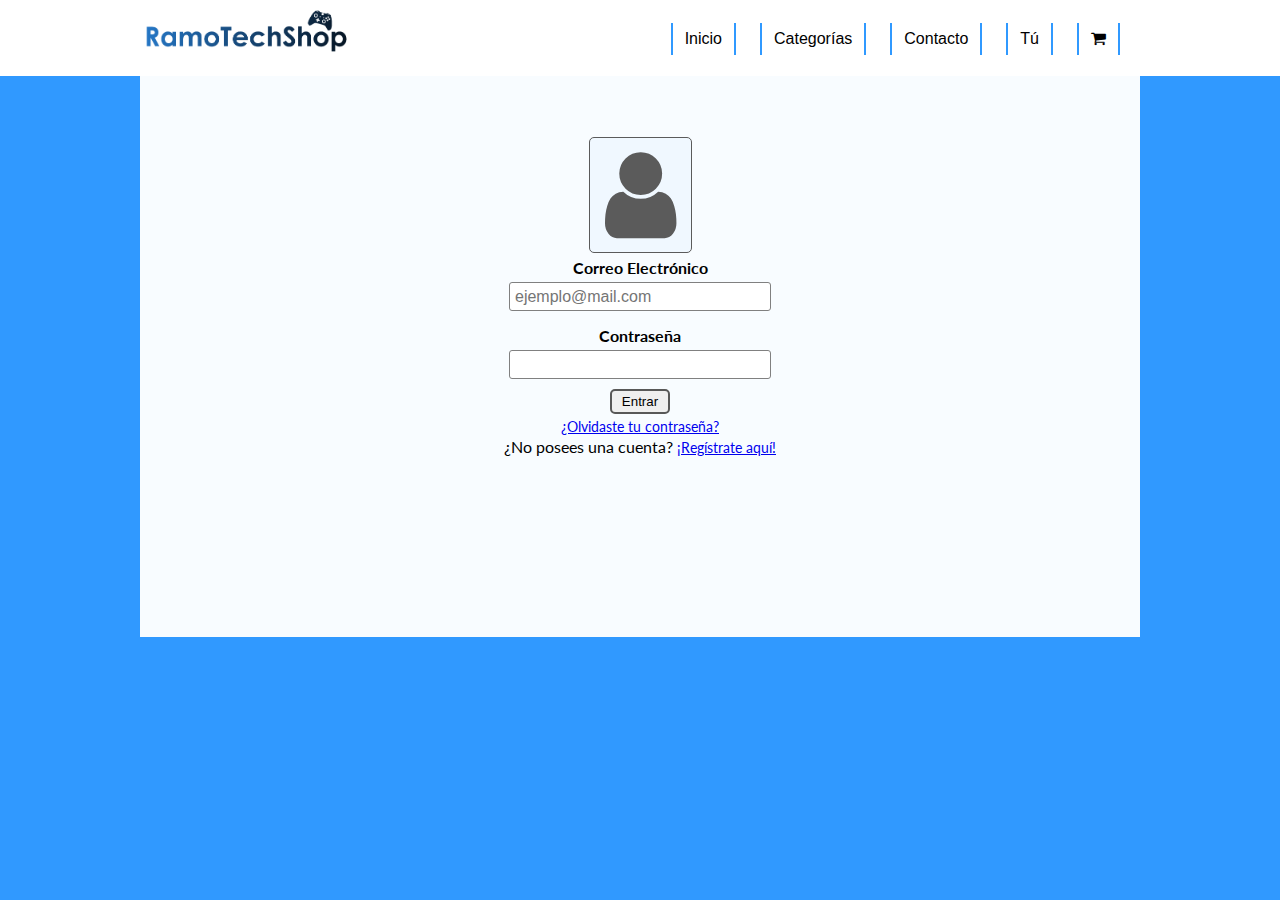
<file: login.html>
<!DOCTYPE html>
<html>
	<head>
		<title>Iniciar sesión</title>
		<meta charset="utf-8">
		<link rel="stylesheet" href="css/main.css">
		<link rel="stylesheet" href="css/font-awesome.min.css">
		<link href="https://fonts.googleapis.com/css?family=Lato:100,100i,300,300i,400,400i,700,700i,900,900i" rel="stylesheet">
	</head>

	<body>
		<header>
			<div style="width: 1000px; margin: auto;">
			<a href="index.html"><img src="images/logofinal.png" style="width: 210px; height: 60px"></a>
			<nav style="float: right; padding-top: 15px">
				<ul class="headerbutton">
					<li><button><a href="index.html">Inicio</a></button></li>
					<div class="menudrop">
						<li><button><a href="#">Categorías</a></button></li>
							<div class="menudrop-cont">
								<a href="art1.html">CPU>></a>
								<a href="art2.html">GPU>></a>
								<a href="art3.html">Motherboard>></a>
								<a href="art4.html">RAM>></a>
								<a href="art5.html">Gabinetes>></a>
							</div>
					</div>
					<li><button><a href="contacto.html">Contacto</a></button></li>

					<div class="menudrop">
						<li><button><a href="#">Tú</a></button></li>	
						<div class="menudrop-cont">
							<a href="login.html">Iniciar sesión</a>
							<a href="registro.html">Registrarse</a>
						</div>
					</div>
					<li><button><a href="carrito.html"><i class="fa fa-shopping-cart" aria-hidden="true"></i></a></button></li>
				</ul>	
			</nav>
		</div>
		</header>
	
		<section style="margin: auto; width: 1000px; text-align: center; background-color: rgba(255,255,255,0.97); padding-bottom: 181px; padding-top: 31px">
			<i class="fa fa-user" aria-hidden="true" style="padding: 7px 15px; margin-top: 30px; font-size: 100px; border: 1px solid #5b5b5b; color: #5b5b5b; border-radius: 5px; background-color: aliceblue"></i>
			<form action="">
				<div style="padding-bottom: 10px">
					<label for="email" style="display: block; font-weight: bold; padding: 5px;">Correo Electrónico</label>
					<input type="email" name="email" class="campologin" placeholder="ejemplo@mail.com">
				</div>
				<div style="padding-bottom: 10px">
					<label for="password" style="display: block;font-weight: bold; padding: 5px">Contraseña</label>
					<input type="password" name="password" class="campologin">
				</div>
				<button class="loginbutton">Entrar</button>
			</form>

			<a href="contacto.html" style="display: block; margin-top: 4px; font-size: 14px">¿Olvidaste tu contraseña?</a>
				<div>
					¿No posees una cuenta? <a href="registro.html" style="display: inline-block; margin-top: 4px; font-size: 14px">¡Regístrate aquí!</a>
				</div>
		</section>

	</body>
</html>
</file>
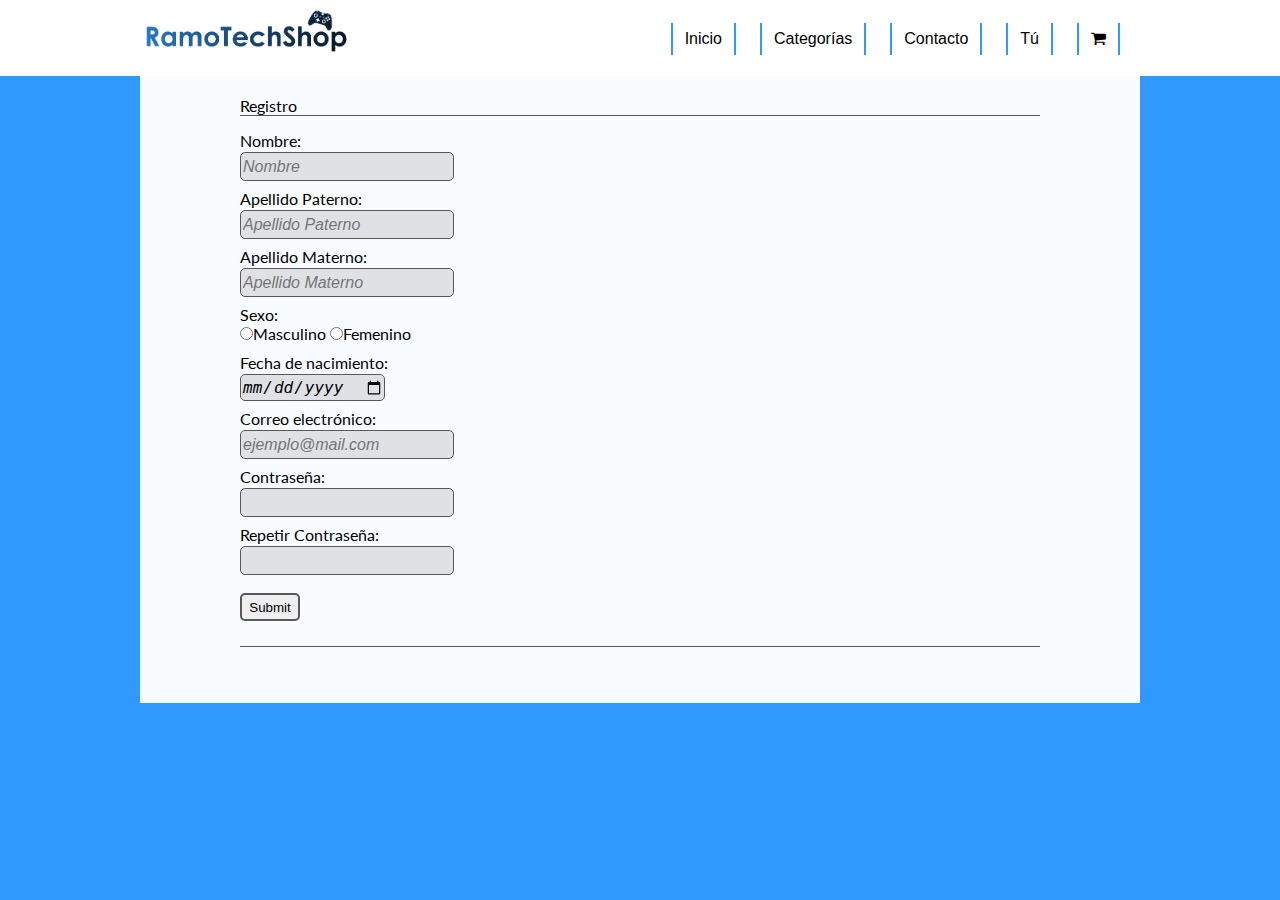
<file: registro.html>
<!DOCTYPE html>
<html>
	<head>
		<meta charset="utf-8">
		<title>¡Regístrate!</title>
		<link rel="stylesheet" href="css/main.css">
		<link rel="stylesheet" href="css/font-awesome.min.css">
		<link href="https://fonts.googleapis.com/css?family=Lato:100,100i,300,300i,400,400i,700,700i,900,900i" rel="stylesheet">
	</head>
	<body>
		<header>

		<div style="width: 1000px; margin: auto;">
			<a href="index.html"><img src="images/logofinal.png" style="width: 210px; height: 60px"></a>
			<nav style="float: right; padding-top: 15px">
				<ul class="headerbutton">
					<li><button><a href="index.html">Inicio</a></button></li>
					<div class="menudrop">
						<li><button><a href="#">Categorías</a></button></li>
							<div class="menudrop-cont">
								<a href="art1.html">CPU>></a>
								<a href="art2.html">GPU>></a>
								<a href="art3.html">Motherboard>></a>
								<a href="art4.html">RAM>></a>
								<a href="art5.html">Gabinetes>></a>
							</div>
					</div>
					<li><button><a href="contacto.html">Contacto</a></button></li>

					<div class="menudrop">
						<li><button><a href="#">Tú</a></button></li>	
						<div class="menudrop-cont">
							<a href="login.html">Iniciar sesión</a>
							<a href="registro.html">Registrarse</a>
						</div>
					</div>		
					<li><button><a href="carrito.html"><i class="fa fa-shopping-cart" aria-hidden="true"></i></a></button></li>
				</ul>	
			</nav>
		</div>
	</header>

	<section style="margin: auto; width: 1000px; background-color: rgba(255,255,255,0.97);">
		<form action="" style="padding-left: 100px; padding-top: 20px; padding-right: 100px">
			<div>Registro</div>
			<div style="border-top: 1px solid #585858; padding-top: 15px;">
				<label for="nombre">Nombre:</label>
				<input type="text" name="nombre" class="campor" placeholder="Nombre">
			</div>
			<div>
				<label for="apellidop">Apellido Paterno:</label>
				<input type="text" name="apellidop" class="campor" placeholder="Apellido Paterno">	
			</div>
			<div>
				<label for="apellidom">Apellido Materno:</label>
				<input type="text" name="apellidom" class="campor" placeholder="Apellido Materno">
			</div>
			<div>
				<label for="gender" style="display: block;">Sexo:</label>
				<input type="radio" name="gender" value="Masculino">Masculino
				<input type="radio" name="gender" value="Femenino">Femenino
			</div>
			<div style="padding-top: 10px">
				<label for="dia">Fecha de nacimiento:</label>
				<input type="date" name="dia" class="campor">
			</div>
			<div>
				<label for="email">Correo electrónico:</label>
				<input type="email" name="email" class="campor" placeholder="ejemplo@mail.com">
			</div>
			<div>
				<label for="password">Contraseña:</label>
				<input type="password" name="password" class="campor">
			</div>
			<div>
				<label for="password">Repetir Contraseña:</label>
				<input type="password" name="password" class="campor">
			</div>
			<input type="submit" name="submit" class="inputr">
			<div style="border-top: 1px solid #585858; margin-top: 25px; padding-bottom: 56px"></div>
		</form>
	</section>

	</body>
</html>
</file>
<file: css/main.css>
*{
	margin: 0;
}

body{
	font-family: Lato;
	background-color: #3099ff;
}

header{
	background-color: #FFFFFF;
	color: 000000;
	padding-top: 8px;
	padding-bottom: 5px;
}

.headerbutton li{
	list-style-type: none;
	display: inline-block;
	padding-right: 20px;
}

.headerbutton button{ /*.dropbtn - Da estilo a los botones del header*/
	background-color: transparent;
	display: inline-block;
	float: left;
	padding: 7px 12px;
	border-left: 2px solid #3099ff;
	border-right: 2px solid #3099ff;
	border-bottom: none;
	border-top: none;
	cursor: pointer;
}

.headerbutton button:hover{
	background-color: #3099ff;
	transition-duration: .5s;
}

.headerbutton a{
	text-decoration: none;
	color: #000000;
	text-align: center;
	font-size: 16px;
}

.menudrop{ /*.dropdown*/
	position: relative;
	display: inline-block;
}

.menudrop-cont{/*dropdown-content*/
	display: none;
	position: absolute;
	background-color: white;
	min-width: 105px;
	box-shadow: 0px 8px 16px 0px rgba(0,0,0,0.2);
	z-index: 1;
	border-bottom: 1px solid black;
}

.menudrop-cont a{
	color: black;
	padding-top: 3px;
	padding-bottom: 5px;
	border-top: 1px solid black;
	border-left: 2px solid #3099ff;
	border-right: 2px solid #3099ff;
	text-decoration: none;
	display: block;
	transition-duration: 1s;
}

.menudrop-cont a:hover{/*Cambia el color del botón del menú interno al pasar el mouse*/
	background-color: #3099ff;
	transition-duration: 1s;
}

.menudrop:hover .menudrop-cont{/*Despliega el menú*/
	display: block;
	transition-duration: 1s;
}

.campologin{
	border: 1px solid #808080;
	border-radius: 3px;
	width: 250px;
	height: 25px;
	padding-left: 5px;
	padding-right: 5px;
	font-size: 16px;
}

.loginbutton{
	border: 2px solid #585858;
	border-radius: 5px;
	cursor: pointer;
	height: 25px;
	width: 60px;
}

.loginbutton:hover{
	background-color: #3099ff;
	transition-duration: 1s;
}

.campor{
	display: block;
	border: 1px solid #585858;
	border-radius: 5px;
	height: 25px;
	background-color: rgba(0,0,0,0.1);
	font-size: 16px;
	font-style: italic;
	margin: 2px 0px 8px 0px;
}

.inputr{
	display: inline-block;
	border: 2px solid #585858;
	height: 28px;
	width: 60px;
	border-radius: 5px;
	margin-top: 10px;
}

.inputr:hover{
	background-color: #3099ff;
	transition-duration: 1s;
}

.seccioncarrito{
	padding-right: 100px;
	padding-left: 100px;
	padding-top: 10px;
	padding-bottom: 10px;
}

.nombre-art{
	padding-bottom: 10px;
	display: block;
	border-bottom: 1px solid black;
	font-weight: bold;
	color: black;
}

.imagen-art{
	border: 1px solid black;
	width: 150px;
	height: 50px;
	margin-top: 15px;
}

.precio{
	padding-top: 15px;
	float: right;
	margin: auto;
	font-style: italic;
	font-weight: bold;
	color: #1bc64c;
}

.divisor{
	border-bottom: 1px solid #c6c6c6;
	padding-bottom: 15px;
}

.comprabutton{
	height: 35px;
	width: 130px;
	border: 2px solid #585858;
	border-radius: 5px;
	cursor: pointer;
}

.comprabutton:hover{
	opacity: .75;
	background-color: #3099ff;
	transition-duration: 1s;
}

.comprabutton a{
	text-decoration: none;
	color: black;
	display: block;
}

.banner img{
	width: 1000px;
}

.banner{ 
	transition-duration: 2s;
}

.banner:hover{
	opacity: .75;
	transition-duration: 2s;
}

.seccionindex{
	float: left;
	width: 176px;
	display: inline-block;
	padding-left: 10px;
	padding-right: 14px;
	text-align: center;
}

.seccionindex img{
	width: 180px;
	height: 120px;
	transition-duration: 1s;
}

.seccionindex img:hover{
	opacity: .5;
	transition-duration: 1s;
}

.nombrecat a{
	font-weight: bold;
	font-size: 18px;
	color: #2882d6;
	text-decoration: none;
}

.nombrecat:hover{
	text-decoration: underline;
}

.descripcioncat{
	text-align: center;
	height: 160px;
}

.descripcion{
	font-style: italic;	
	padding-left: 10px;
	padding-right: 10px;
}

.indexbutton{
	border: 2px solid #585858;
	border-radius: 5px;
	cursor: pointer;
	height: 35px;
	width: 150px;
	display: inline-block;
}

.indexbutton a{
	text-decoration: none;
	color: black;
}

.indexbutton:hover{
	background-color: #3099ff;
	transition-duration: 1s;
}

.artimg{
	width: 170px;
	height: 120px;
	padding-left: 10px;
	padding-right: 10px;
	transition-duration: 1s;
}

.artimg:hover{
	opacity: .5;
	transition-duration: 1s;	
}

.tituloart{
	width: 170px;
	display: inline-block;
	padding-left: 10px;
	padding-right: 10px;
	font-weight: bold;
}

.tituloart a{
	text-decoration: none;
	color: #FF1D00;
}

.tituloart a:hover{
	text-decoration: underline;
}
</file>
